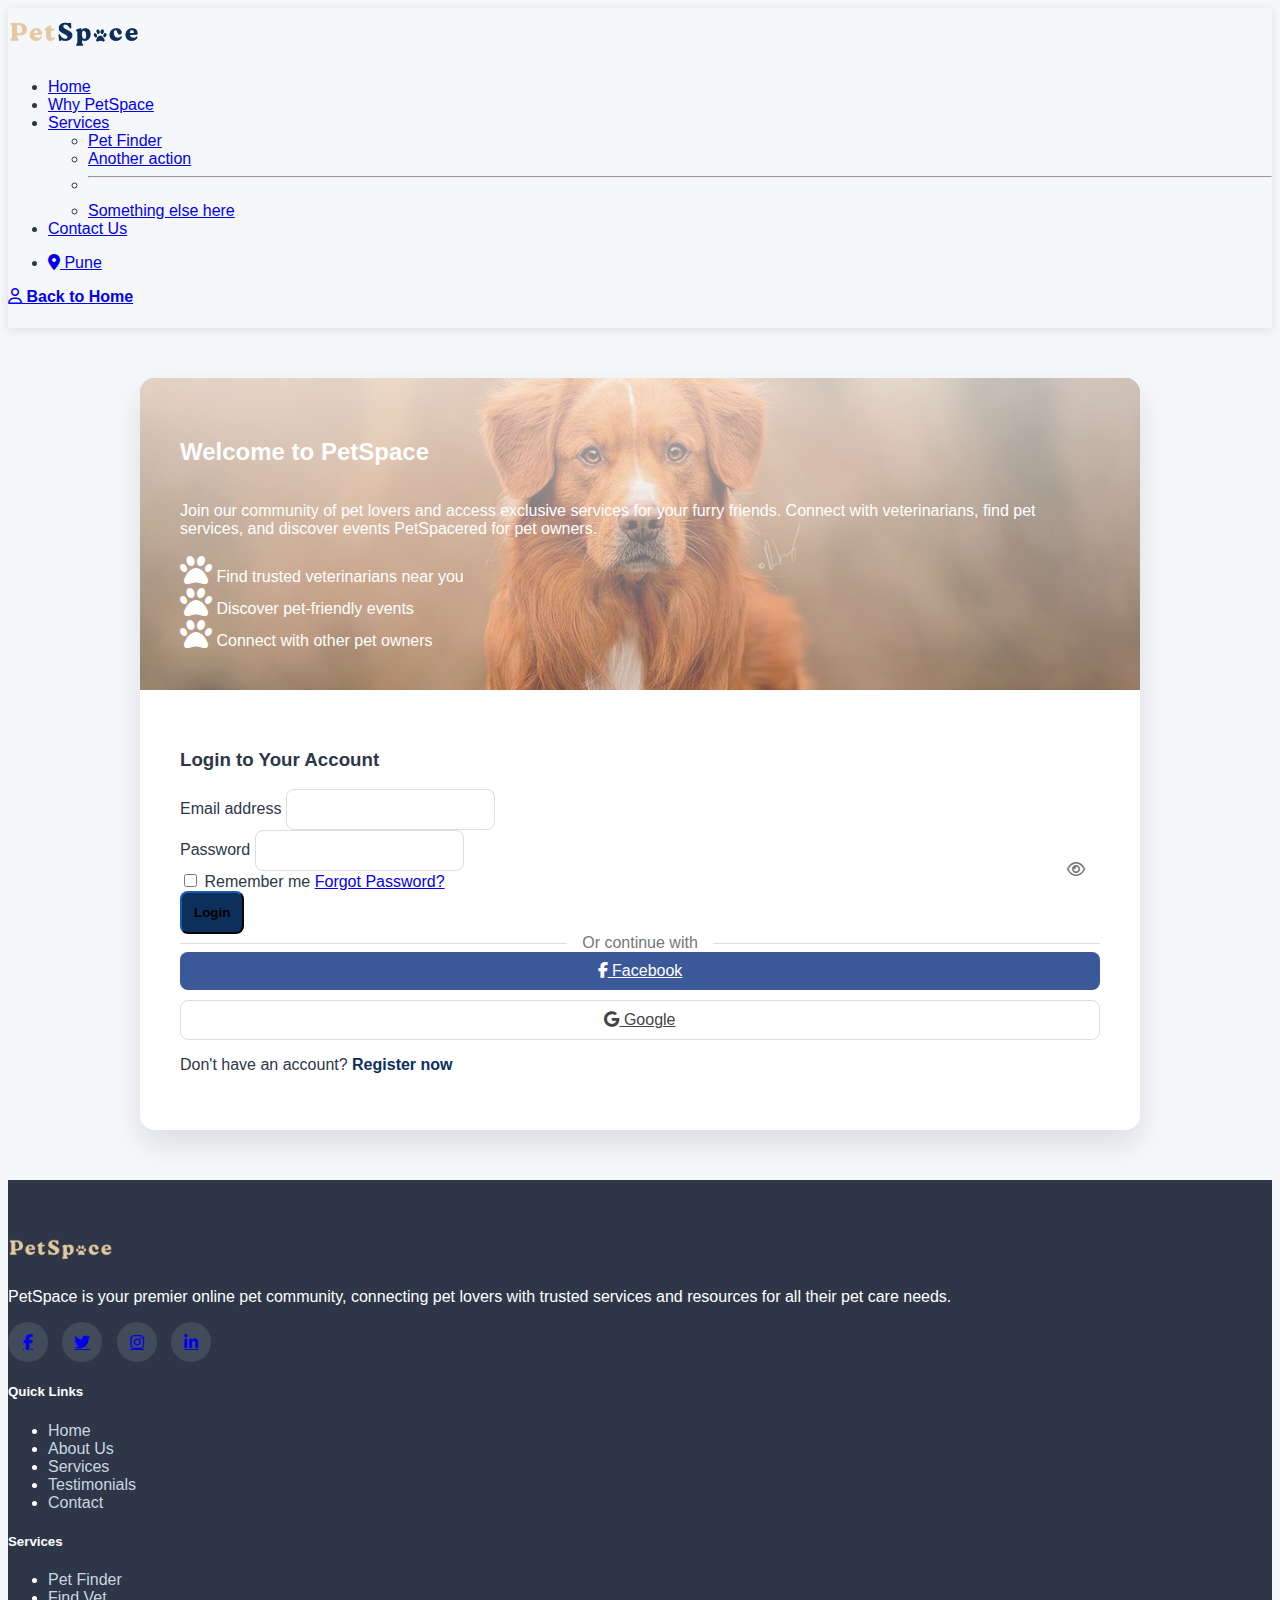
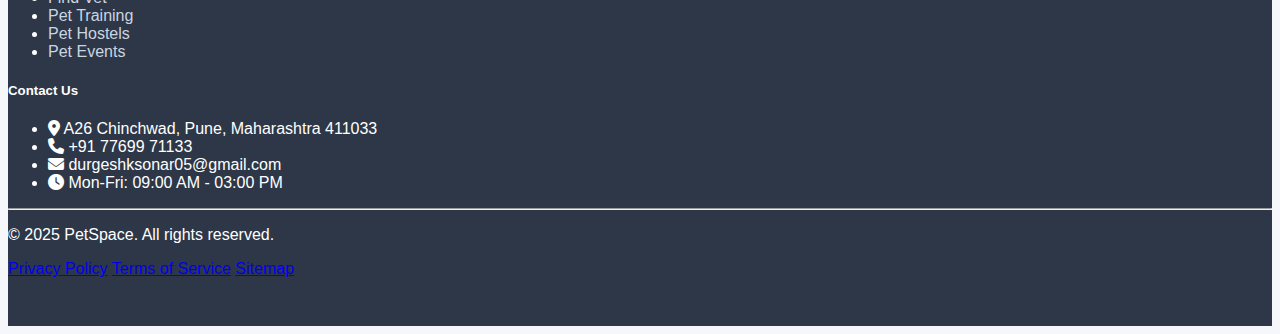
<file: login.html>
<!doctype html>
<html lang="en">

<head>
    <meta charset="utf-8">
    <meta name="viewport" content="width=device-width, initial-scale=1">
    <title>PetSpace - Login</title>
    <link rel="stylesheet" href="style.css">
    <link rel="icon" type="image/x-icon" href="asset/android-chrome-512x512.png">
    <link href="https://cdn.jsdelivr.net/npm/bootstrap@5.3.7/dist/css/bootstrap.min.css" rel="stylesheet"
        integrity="sha384-LN+7fdVzj6u52u30Kp6M/trliBMCMKTyK833zpbD+pXdCLuTusPj697FH4R/5mcr" crossorigin="anonymous">
    <link rel="stylesheet" href="https://cdnjs.cloudflare.com/ajax/libs/font-awesome/6.4.0/css/all.min.css">
    <style>
        :root {
            --primary-color: #0c2f5c;
            --secondary-color: brown;
            --light-color: #f8f9fa;
        }

        body {
            background-color: #f5f7fb;
            font-family: 'Segoe UI', Tahoma, Geneva, Verdana, sans-serif;
        }

        .navbar {
            box-shadow: 0 2px 10px rgba(0, 0, 0, 0.1);
        }


        .cm_b a:hover {
            color: brown;
        }

        .auth-container {
            max-width: 1000px;
            border-radius: 15px;
            overflow: hidden;
            box-shadow: 0 15px 30px rgba(0, 0, 0, 0.1);
            margin: 50px auto;
        }

        .auth-image {
            background: linear-gradient(rgba(12, 47, 92, 0.7), rgba(12, 47, 92, 0.7)), url('asset/auth-bg.jpg');
            background-size: cover;
            background-position: center;
            color: white;
            padding: 40px;
            display: flex;
            flex-direction: column;
            justify-content: center;
        }

        .auth-form {
            background: white;
            padding: 40px;
        }

        .form-control {
            padding: 12px 15px;
            border-radius: 8px;
            border: 1px solid #ddd;
        }

        .form-control:focus {
            border-color: var(--primary-color);
            box-shadow: 0 0 0 0.25rem rgba(12, 47, 92, 0.25);
        }

        .btn-primary {
            background-color: var(--primary-color);
            border-color: var(--primary-color);
            padding: 12px;
            border-radius: 8px;
            font-weight: 600;
        }

        .btn-primary:hover {
            background-color: #0a2550;
            border-color: #0a2550;
        }

        .divider {
            display: flex;
            align-items: center;
            text-align: center;
            color: #777;
        }

        .divider::before,
        .divider::after {
            content: '';
            flex: 1;
            border-bottom: 1px solid #ddd;
        }

        .divider span {
            padding: 0 15px;
        }

        .social-btn {
            display: block;
            padding: 10px;
            border-radius: 8px;
            text-align: center;
            font-weight: 500;
            margin-bottom: 10px;
            transition: all 0.3s;
        }

        .social-btn:hover {
            transform: translateY(-2px);
            box-shadow: 0 5px 10px rgba(0, 0, 0, 0.1);
        }

        .fb-btn {
            background-color: #3b5998;
            color: white;
        }

        .google-btn {
            background-color: white;
            color: #444;
            border: 1px solid #ddd;
        }

        .form-toggle {
            color: var(--primary-color);
            cursor: pointer;
            font-weight: 600;
        }

        .form-toggle:hover {
            color: var(--secondary-color);
            text-decoration: underline;
        }

        .form-card {
            display: none;
        }

        .form-card.active {
            display: block;
        }

        .password-toggle {
            cursor: pointer;
            position: absolute;
            right: 15px;
            top: 50%;
            transform: translateY(-50%);
            color: #777;
        }

        .password-input {
            position: relative;
        }

        footer {
            background-color: #2d3748;
            color: white;
            padding: 3rem 0;
        }
    </style>
</head>

<body>
    <!-- navbar -->
    <nav class="navbar navbar-expand-lg bg-white sticky-top">
        <div class="container-fluid fs-6">
            <a class="navbar-brand" href="#"> <img src="asset/petspace_crop-removebg.png" alt="" height="50px"></a>

            <div class="collapse navbar-collapse" id="navbarSupportedContent">
                <ul class="navbar-nav me-auto mb-2 mb-lg-0 fw-medium">

                    <li class="nav-item cm_b">
                        <a class="nav-link " aria-current="page" href="index.html">Home</a>
                    </li>

                    <li class="nav-item cm_b">
                        <a class="nav-link" href="whyPetSpace.html">Why PetSpace</a>
                    </li>

                    <li class="nav-item dropdown cm_b">
                        <a class="nav-link dropdown-toggle" href="#" role="button" data-bs-toggle="dropdown"
                            aria-expanded="false">
                            Services
                        </a>
                        <ul class="dropdown-menu">
                            <li><a class="dropdown-item" href="#">Pet Finder</a></li>
                            <li><a class="dropdown-item" href="#">Another action</a></li>
                            <li>
                                <hr class="dropdown-divider">
                            </li>
                            <li><a class="dropdown-item" href="#">Something else here</a></li>
                        </ul>
                    </li>

                    <li class="nav-item cm_b">
                        <a class="nav-link" href="contact.html">Contact Us</a>
                    </li>
                </ul>

                <ul class="navbar-nav me-3 mb-2 mb-lg-0 fw-medium">
                    <li class="nav-item ps-2 cm_b">
                        <a class="nav-link active cm_name" href="#"> <i class="fa-solid fa-location-dot"></i> Pune</a>
                    </li>
                </ul>

                <form class="d-flex shadow-sm rounded-3" role="search" style="height: 40px;">
                    <a href="index.html" class="btn btn-outline-secondary fs-6" type="submit"> <b><i
                                class="fa-regular fa-user"></i>
                            Back to Home </b> </a>
                </form>

            </div>
        </div>
    </nav>

    <!-- Auth Container -->
    <div class="container auth-container">
        <div class="row no-gutters">
            <div class="col-md-6 auth-image" style="background-image: linear-gradient(rgba(246, 246, 246, 0.696), rgba(206, 205, 205, 0.326)), 
                        url('asset/hero_bannr.jpg')">
                <h2>Welcome to PetSpace</h2>
                <p>Join our community of pet lovers and access exclusive services for your furry friends. Connect with
                    veterinarians, find pet services, and discover events PetSpacered for pet owners.</p>
                <div class="mt-4">
                    <div class="d-flex align-items-center mb-3">
                        <i class="fas fa-paw fa-2x me-3"></i>
                        <span>Find trusted veterinarians near you</span>
                    </div>
                    <div class="d-flex align-items-center mb-3">
                        <i class="fas fa-paw fa-2x me-3"></i>
                        <span>Discover pet-friendly events</span>
                    </div>
                    <div class="d-flex align-items-center mb-3">
                        <i class="fas fa-paw fa-2x me-3"></i>
                        <span>Connect with other pet owners</span>
                    </div>
                </div>
            </div>
            <div class="col-md-6 auth-form">
                <!-- Login Form -->
                <div id="loginForm" class="form-card active">
                    <h3 class="mb-4">Login to Your Account</h3>
                    <form id="loginFormElement">
                        <div class="mb-3">
                            <label for="loginEmail" class="form-label">Email address</label>
                            <input type="email" class="form-control" id="loginEmail" required>
                        </div>
                        <div class="mb-3 password-input">
                            <label for="loginPassword" class="form-label">Password</label>
                            <input type="password" class="form-control" id="loginPassword" required>
                            <span class="password-toggle" onclick="togglePassword('loginPassword')"> <i
                                    class="far fa-eye" style="margin-top: 38px;"></i>
                            </span>
                        </div>
                        <div class="mb-3 form-check">
                            <input type="checkbox" class="form-check-input" id="rememberMe">
                            <label class="form-check-label" for="rememberMe">Remember me</label>
                            <a href="#" class="float-end">Forgot Password?</a>
                        </div>
                        <button type="submit" class="btn btn-primary w-100 mb-3">Login</button>
                    </form>

                    <div class="divider mb-3"><span>Or continue with</span></div>

                    <a href="#" class="social-btn fb-btn mb-3 text-decoration-none">
                        <i class="fab fa-facebook-f me-2"></i> Facebook
                    </a>
                    <a href="#" class="social-btn google-btn text-decoration-none">
                        <i class="fab fa-google me-2"></i> Google
                    </a>

                    <p class="text-center mt-4">Don't have an account?
                        <span class="form-toggle" onclick="showForm('registerForm')">Register now</span>
                </div>

                <!-- Registration Form -->
                <div id="registerForm" class="form-card">
                    <h3 class="mb-4">Create an Account</h3>
                    <form id="registerFormElement">
                        <div class="row">
                            <div class="col-md-6 mb-3">
                                <label for="firstName" class="form-label">First Name</label>
                                <input type="text" class="form-control" id="firstName" required>
                            </div>
                            <div class="col-md-6 mb-3">
                                <label for="lastName" class="form-label">Last Name</label>
                                <input type="text" class="form-control" id="lastName" required>
                            </div>
                        </div>
                        <div class="mb-3">
                            <label for="registerEmail" class="form-label">Email address</label>
                            <input type="email" class="form-control" id="registerEmail" required>
                        </div>
                        <div class="mb-3 password-input">
                            <label for="registerPassword" class="form-label">Password</label>
                            <input type="password" class="form-control" id="registerPassword" required>
                            <span class="password-toggle" onclick="togglePassword('registerPassword')">
                                <i class="far fa-eye" style="margin-top: 38px;"></i>
                            </span>
                        </div>
                        <div class="mb-3 password-input">
                            <label for="confirmPassword" class="form-label">Confirm Password</label>
                            <input type="password" class="form-control" id="confirmPassword" required>
                            <span class="password-toggle" onclick="togglePassword('confirmPassword')">
                                <i class="far fa-eye" style="margin-top: 38px;"></i>
                            </span>
                        </div>
                        <div class="mb-3 form-check">
                            <input type="checkbox" class="form-check-input" id="termsAgree" required>
                            <label class="form-check-label" for="termsAgree">
                                I agree to the <a href="#">Terms of Service</a> and <a href="#">Privacy Policy</a>
                            </label>
                        </div>
                        <button type="submit" class="btn btn-primary w-100 mb-3">Create Account</button>
                    </form>

                    <div class="divider mb-3"><span>Or continue with</span></div>

                    <a href="#" class="social-btn fb-btn mb-3 text-decoration-none">
                        <i class="fab fa-facebook-f me-2"></i> Facebook
                    </a>
                    <a href="#" class="social-btn google-btn text-decoration-none">
                        <i class="fab fa-google me-2"></i> Google
                    </a>

                    <p class="text-center mt-4">Already have an account?
                        <span class="form-toggle" onclick="showForm('loginForm')">Login here</span>
                    </p>
                </div>
            </div>
        </div>
    </div>

    <!-- Footer -->
    <footer class=" mt-5 py-5">
        <div class="container">
            <div class="row">
                <div class="col-lg-4 mb-4">
                    <img src="asset/petspace_footer-removebg-preview.png" alt="PetSpace Logo" class="mb-3" height="40px">
                    <p class="mb-4">PetSpace is your premier online pet community, connecting pet lovers with trusted
                        services and resources for all their pet care needs.</p>
                    <div class="d-flex">
                        <a href="#" class="social-icon text-decoration-none me-3"><i class="fab fa-facebook-f"></i></a>
                        <a href="#" class="social-icon text-decoration-none me-3"><i class="fab fa-twitter"></i></a>
                        <a href="#" class="social-icon text-decoration-none me-3"><i class="fab fa-instagram"></i></a>
                        <a href="#" class="social-icon text-decoration-none"><i class="fab fa-linkedin-in"></i></a>
                    </div>
                </div>

                <div class="col-lg-2 col-md-4 mb-4">
                    <h5 class="mb-4">Quick Links</h5>
                    <ul class="list-unstyled footer-links">
                        <li class="mb-2"><a href="#" class="text-white text-decoration-none">Home</a></li>
                        <li class="mb-2"><a href="#" class="text-white text-decoration-none">About Us</a></li>
                        <li class="mb-2"><a href="#" class="text-white text-decoration-none">Services</a></li>
                        <li class="mb-2"><a href="#" class="text-white text-decoration-none">Testimonials</a></li>
                        <li class="mb-2"><a href="#" class="text-white text-decoration-none">Contact</a></li>
                    </ul>
                </div>

                <div class="col-lg-2 col-md-4 mb-4">
                    <h5 class="mb-4">Services</h5>
                    <ul class="list-unstyled footer-links">
                        <li class="mb-2"><a href="#" class="text-white text-decoration-none">Pet Finder</a></li>
                        <li class="mb-2"><a href="#" class="text-white text-decoration-none">Find Vet</a></li>
                        <li class="mb-2"><a href="#" class="text-white text-decoration-none">Pet Training</a></li>
                        <li class="mb-2"><a href="#" class="text-white text-decoration-none">Pet Hostels</a></li>
                        <li class="mb-2"><a href="#" class="text-white text-decoration-none">Pet Events</a></li>
                    </ul>
                </div>

                <div class="col-lg-4 col-md-4 mb-4">
                    <h5 class="mb-4">Contact Us</h5>
                    <ul class="list-unstyled footer-links">
                        <li class="mb-3"><i class="fas fa-map-marker-alt me-2"></i> A26 Chinchwad, Pune, Maharashtra
                            411033</li>
                        <li class="mb-3"><i class="fas fa-phone me-2"></i> +91 77699 71133</li>
                        <li class="mb-3"><i class="fas fa-envelope me-2"></i> durgeshksonar05@gmail.com</li>
                        <li class="mb-3"><i class="fas fa-clock me-2"></i> Mon-Fri: 09:00 AM - 03:00 PM</li>
                    </ul>
                </div>
            </div>

            <hr class="my-4 bg-light">

            <div class="row">
                <div class="col-md-6 text-center text-md-start">
                    <p class="mb-0">&copy; 2025 PetSpace. All rights reserved.</p>
                </div>
                <div class="col-md-6 text-center text-md-end">
                    <a href="#" class="text-white me-3 text-decoration-none">Privacy Policy</a>
                    <a href="#" class="text-white me-3 text-decoration-none">Terms of Service</a>
                    <a href="#" class="text-white text-decoration-none">Sitemap</a>
                </div>
            </div>
        </div>
    </footer>


    <!-- Scroll to Top Button -->
    <button id="scrollTopBtn" title="Go to top">
        <svg class="progress-circle" viewBox="0 0 36 36">
            <circle class="progress-circle-bg" cx="18" cy="18" r="16"></circle>
            <circle class="progress-circle-fill" cx="18" cy="18" r="16" stroke-dasharray="100 100"
                stroke-dashoffset="100">
            </circle>
        </svg>
        <div class="pulse-effect"></div>
        <i class="fas fa-arrow-up arrow-icon"></i>
    </button>

    <script src="https://cdn.jsdelivr.net/npm/bootstrap@5.3.7/dist/js/bootstrap.bundle.min.js"
        integrity="sha384-ndDqU0Gzau9qJ1lfW4pNLlhNTkCfHzAVBReH9diLvGRem5+R9g2FzA8ZGN954O5Q"
        crossorigin="anonymous"></script>

    <script>
        // Form toggle functionality
        function showForm(formId) {
            document.querySelectorAll('.form-card').forEach(card => {
                card.classList.remove('active');
            });
            document.getElementById(formId).classList.add('active');
        }

        // Password visibility toggle
        function togglePassword(inputId) {
            const passwordInput = document.getElementById(inputId);
            const toggleIcon = passwordInput.nextElementSibling.querySelector('i');

            if (passwordInput.type === 'password') {
                passwordInput.type = 'text';
                toggleIcon.classList.remove('fa-eye');
                toggleIcon.classList.add('fa-eye-slash');
            } else {
                passwordInput.type = 'password';
                toggleIcon.classList.remove('fa-eye-slash');
                toggleIcon.classList.add('fa-eye');
            }
        }

        // Form validation
        document.getElementById('loginFormElement').addEventListener('submit', function (e) {
            e.preventDefault();
            // Add your login logic here
            alert('Login functionality would be implemented here!');
        });

        document.getElementById('registerFormElement').addEventListener('submit', function (e) {
            e.preventDefault();
            const password = document.getElementById('registerPassword').value;
            const confirmPassword = document.getElementById('confirmPassword').value;

            if (password !== confirmPassword) {
                alert('Passwords do not match!');
                return;
            }

            // Add your registration logic here
            alert('Registration functionality would be implemented here!');
        });


    </script>

    <!-- Scroll Button Script -->
    <script>
        const scrollTopBtn = document.getElementById("scrollTopBtn");
        const progressFill = document.querySelector('.progress-circle-fill');
        const pulseEffect = document.querySelector('.pulse-effect');

        // Calculate scroll percentage
        function getScrollPercentage() {
            const scrollPosition = document.documentElement.scrollTop || document.body.scrollTop;
            const windowHeight = document.documentElement.scrollHeight - document.documentElement.clientHeight;
            return (scrollPosition / windowHeight) * 100;
        }

        // Update progress circle
        function updateProgressCircle() {
            const scrollPercent = getScrollPercentage();
            const offset = 100 - scrollPercent;
            progressFill.style.strokeDashoffset = offset;
        }

        window.onscroll = function () {
            if (document.body.scrollTop > 100 || document.documentElement.scrollTop > 300) {
                scrollTopBtn.classList.add('show');
                updateProgressCircle();
            } else {
                scrollTopBtn.classList.remove('show');
            }
        };

        scrollTopBtn.addEventListener("click", function () {
            window.scrollTo({ top: 0, behavior: "smooth" });

            // Add click animation
            this.classList.add('clicked');
            setTimeout(() => {
                this.classList.remove('clicked');
            }, 300);
        });

        // Add pulse animation on hover
        scrollTopBtn.addEventListener('mouseenter', () => {
            pulseEffect.style.animation = 'pulse 2s infinite';
        });

        scrollTopBtn.addEventListener('mouseleave', () => {
            pulseEffect.style.animation = 'none';
        });
    </script>

</body>

</html>
</file>
<file: style.css>
.cm_b a:hover {
    color: brown;
}

.searchbox ::placeholder {
    text-align: center;
}












/* custom  */

:root {
    --primary-color: #6c63ff;
    --secondary-color: #ff6584;
    --dark-color: #2d3748;
    --light-color: #f7fafc;
}

body {
    font-family: 'Segoe UI', Tahoma, Geneva, Verdana, sans-serif;
    color: var(--dark-color);
}

.cm-banner {
    background: linear-gradient(rgba(246, 246, 246, 0.696), rgba(206, 205, 205, 0.326)),
        url('asset/hero_bannr.jpg');
    background-size: cover;
    background-position: center;
    padding: 5rem 2rem;
    margin-top: 1rem;
}

.cm_b:hover {
    color: var(--secondary-color) !important;
}

.searchbox {
    width: 300px;
    border: 1px solid #ced4da;
    padding: 0.375rem 0.75rem;
}

.service-card {
    transition: transform 0.3s ease, box-shadow 0.3s ease;
    border: none;
    border-radius: 15px;
    overflow: hidden;
    box-shadow: 0 4px 6px rgba(0, 0, 0, 0.1);
    margin-bottom: 20px;
}

.service-card:hover {
    transform: translateY(-5px);
    box-shadow: 0 10px 20px rgba(0, 0, 0, 0.1);
}

.service-card img {
    height: 200px;
    object-fit: cover;
}

.breed-card {
    background-color: white;
    color: #2d3748;
    border-radius: 15px;
    padding: 20px;
    margin-bottom: 20px;
    box-shadow: 0 4px 6px rgba(0, 0, 0, 0.1);
}

.testimonial-card {
    background-color: white;
    border-radius: 15px;
    padding: 20px;
    box-shadow: 0 4px 6px rgba(0, 0, 0, 0.1);
}

.cta-section {
    background: linear-gradient(135deg, var(--primary-color), var(--secondary-color));
    color: white;
    padding: 4rem 0;
    border-radius: 15px;
}

footer {
    background-color: var(--dark-color);
    color: white;
    padding: 3rem 0;
}

.footer-links a {
    color: #cbd5e0;
    text-decoration: none;
    transition: color 0.3s;
}

.footer-links a:hover {
    color: white;
}

.social-icon {
    display: inline-flex;
    align-items: center;
    justify-content: center;
    width: 40px;
    height: 40px;
    border-radius: 50%;
    background-color: rgba(255, 255, 255, 0.1);
    margin-right: 10px;
    transition: background-color 0.3s;
}

.social-icon:hover {
    background-color: var(--secondary-color);
}

.navbar {
    box-shadow: 0 2px 10px rgba(0, 0, 0, 0.1);
}

.btn-primary {
    background-color: var(--primary-color);
    border-color: var(--primary-color);
}

.btn-primary:hover {
    background-color: #5a52e0;
    border-color: #5a52e0;
}

.btn-secondary {
    background-color: var(--secondary-color);
    border-color: var(--secondary-color);
}

.btn-secondary:hover {
    background-color: #e64c6d;
    border-color: #e64c6d;
}

.text-primary {
    color: var(--primary-color) !important;
}

.text-secondary {
    color: var(--secondary-color) !important;
}

.bg-primary-light {
    background-color: #f0f7ff;
}

.breed-section {
    background: linear-gradient(rgba(246, 246, 246, 0.696), rgba(206, 205, 205, 0.326)),
        url('asset/pets_banner.jpeg');
    background-size: cover;
    background-position: center;
    color: #2d3748;
    padding: 4rem 0;
    border-radius: 15px;
    margin: 3rem 0;
}

@media (max-width: 768px) {
    .searchbox {
        width: 100%;
        margin-top: 10px;
    }

    .cm-banner {
        padding: 3rem 1rem;
    }

    .display-4 {
        font-size: 2.5rem;
    }
}



/* custom upside arrow */

/* Arrow button style */
#scrollTopBtn {
    position: fixed;
    bottom: 10px;
    right: 10px;
    background-color: transparent;
    color: #d7b07c;
    border: none;
    border-radius: 50%;
    width: 50px;
    height: 50px;
    font-size: 24px;
    z-index: 9999;
    cursor: pointer;
    display: none;
    transition: all 0.3s ease;
    transform: scale(0.8);
    opacity: 0;
}

#scrollTopBtn.show {
    display: flex;
    align-items: center;
    justify-content: center;
    opacity: 1;
    transform: scale(1);
}

#scrollTopBtn:hover {
    color: #d7b07c;
}

#scrollTopBtn:hover .progress-circle {
    stroke: #d7b07c;
}

.progress-circle {
    position: absolute;
    top: 0;
    left: 0;
    width: 100%;
    height: 100%;
    transform: rotate(-90deg);
    transition: stroke 0.3s ease;
}

.progress-circle-bg {
    fill: none;
    stroke: #0c2f5c;
    stroke-width: 2;
}

.progress-circle-fill {
    fill: none;
    stroke: #d7b07c;
    stroke-width: 2;
    stroke-linecap: round;
    transition: stroke-dashoffset 0.1s linear;
}

.arrow-icon {
    position: relative;
    z-index: 1;
    transition: transform 0.3s ease;
}

#scrollTopBtn:hover .arrow-icon {
    transform: translateY(-3px);
}


@keyframes pulse {
    0% {
        transform: scale(0.8);
        opacity: 0.7;
    }

    70% {
        transform: scale(1.3);
        opacity: 0;
    }

    100% {
        transform: scale(0.8);
        opacity: 0;
    }
}







/* login form css */
</file>
